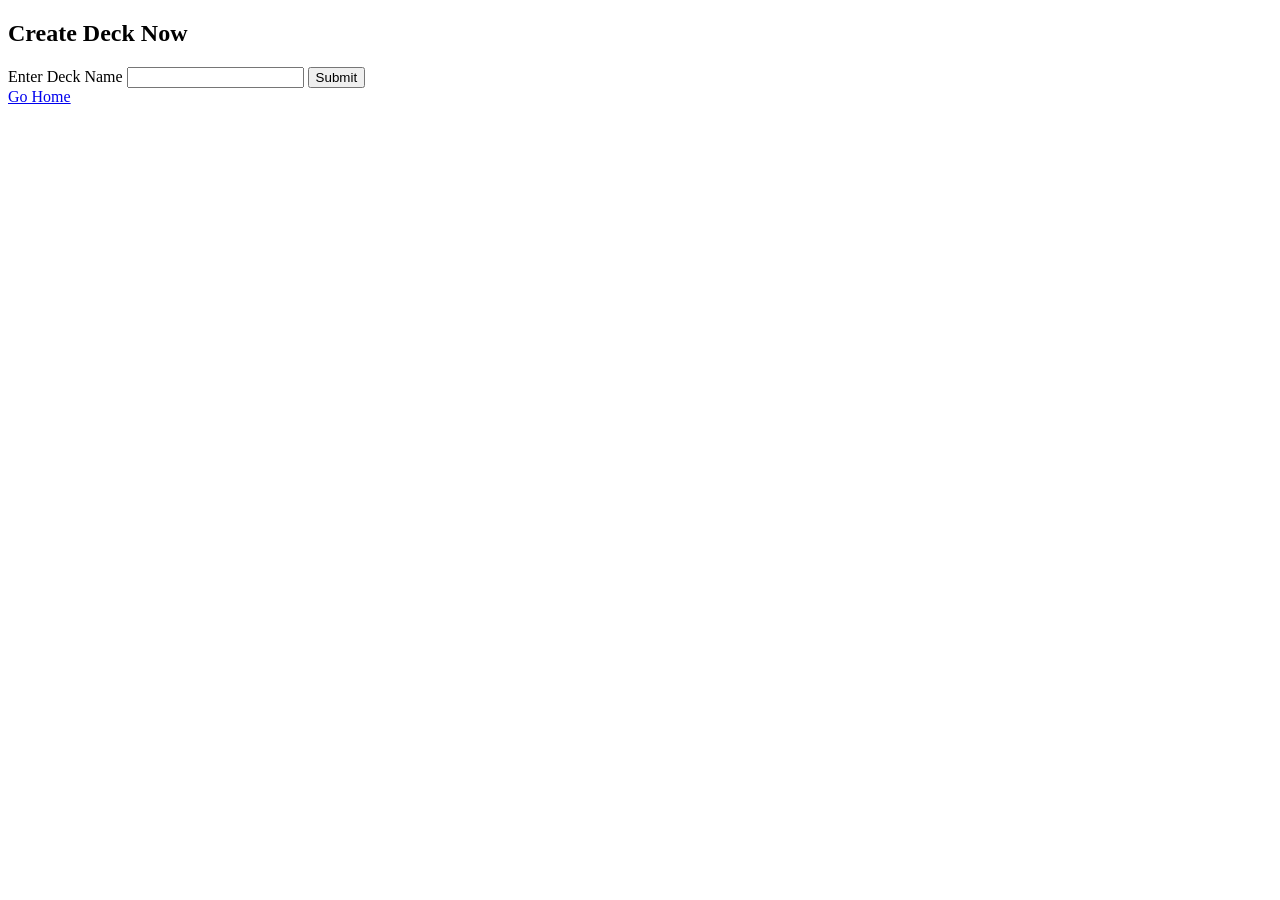
<file: templates/createdeck.html>
<!DOCTYPE html>
<html lang="en">
<head>
    <meta charset="UTF-8">
    <meta http-equiv="X-UA-Compatible" content="IE=edge">
    <meta name="viewport" content="width=device-width, initial-scale=1.0">
    <title>Document</title>
</head>
<body>
    <h2>Create Deck Now</h2>
    <form action="/createdeck" method="post">
        <label for="">Enter Deck Name</label>
        <input type="text" name="deckname">
        <input type="submit" value="Submit">
    </form>
    <a href="/">Go Home</a>
</body>
</html>
</file>
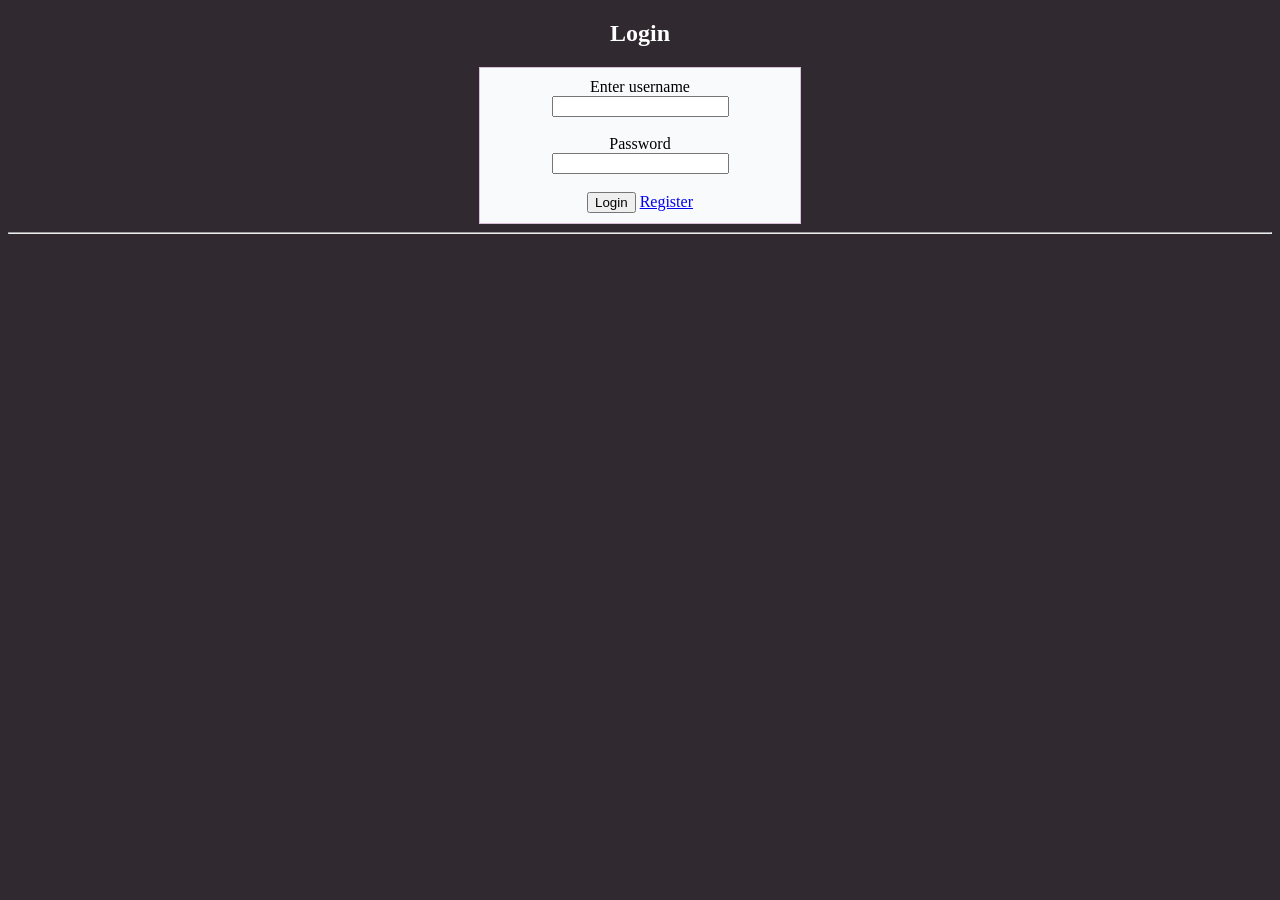
<file: templates/login.html>
<!DOCTYPE html>
<html lang="en">
<head>
    <meta charset="UTF-8">
    <meta http-equiv="X-UA-Compatible" content="IE=edge">
    <meta name="viewport" content="width=device-width, initial-scale=1.0">
    <title>LOGIN</title>
    <style>
        body{background-color: rgb(48, 41, 48);}
        form{border:1px solid thistle;width: 300px;padding: 10px;background: rgb(249, 250, 252);}
        h2{color: white;}
    </style>
</head>
<body>
    <center>
    <h2>Login</h2>
    <form action="" method="post">
        <label for="">Enter username</label><br>
        <input type="text" name="username"><br><br>
        <label for="">Password</label><br>
        <input type="password" name="password"><br><br>
        <input type="submit" value="Login">
        <a href="/register">Register</a>
    </form>
    <hr>
    
    </center>
</body>
</html>
</file>
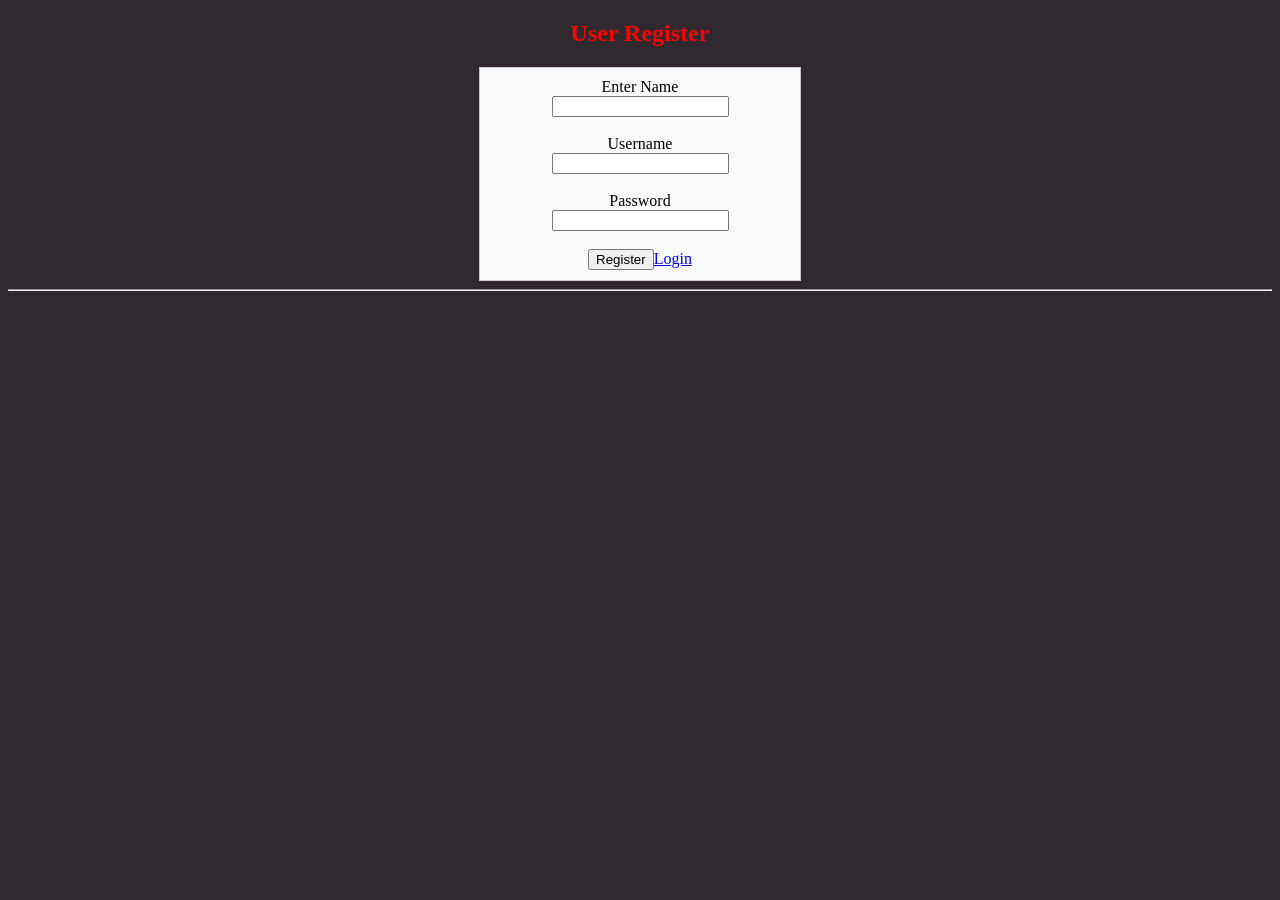
<file: templates/register.html>
<!DOCTYPE html>
<html lang="en">
<head>
    <meta charset="UTF-8">
    <meta http-equiv="X-UA-Compatible" content="IE=edge">
    <meta name="viewport" content="width=device-width, initial-scale=1.0">
    <title>Register</title>
    <style>
        body{background-color: rgb(48, 41, 48);}
        form{border:1px solid thistle;width: 300px;padding: 10px;background: rgb(249, 250, 252);}
        h2{color: white;}
    </style>
    <link rel="stylesheet" href="/static/register.css">
</head>
<body>
    <center>
    <h2>User Register</h2>
    <form action="/register" method="post">
        <label for="">Enter Name</label><br>
        <input type="text" name="name" required><br><br>
        <label for="">Username</label><br>
        <input type="text" name="username" required><br><br>
        <label for="">Password</label><br>
        <input type="password" name="password" required><br><br>
        <input type="submit" value="Register"><a href="/login">Login</a>
    </form>
    <hr>
    
    </center>
</body>
</html>
</file>
<file: static/register.css>
h2{color: red;}
</file>
